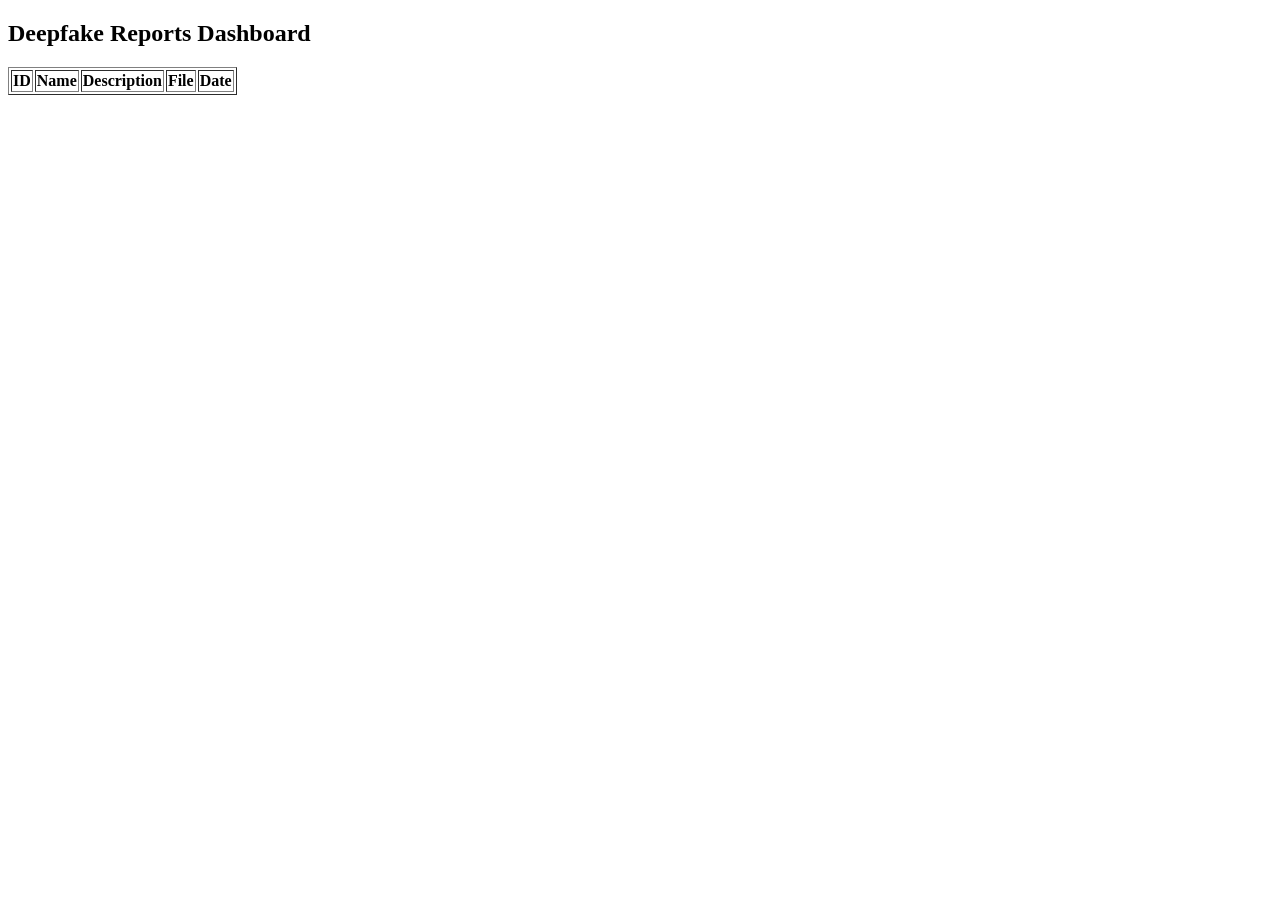
<file: Deepfake-Detection-Project/frontend/admin.html>
<!DOCTYPE html>
<html>
<head>
<title>Admin Dashboard</title>
</head>

<body>

<h2>Deepfake Reports Dashboard</h2>

<table border="1">
<thead>
<tr>
<th>ID</th>
<th>Name</th>
<th>Description</th>
<th>File</th>
<th>Date</th>

</tr>
</thead>

<tbody id="reportTable"></tbody>

</table>

<script>

fetch("http://127.0.0.1:5000/reports")
.then(res => res.json())
.then(data => {

let table = document.getElementById("reportTable");

data.reports.forEach(r => {

let row = `<tr>
<td>${r.id}</td>
<td>${r.name}</td>
<td>${r.description}</td>
<td>${r.file}</td>
<td>${r.date}</td>
</tr>`;

table.innerHTML += row;

});

});

</script>

</body>
</html>
</file>
